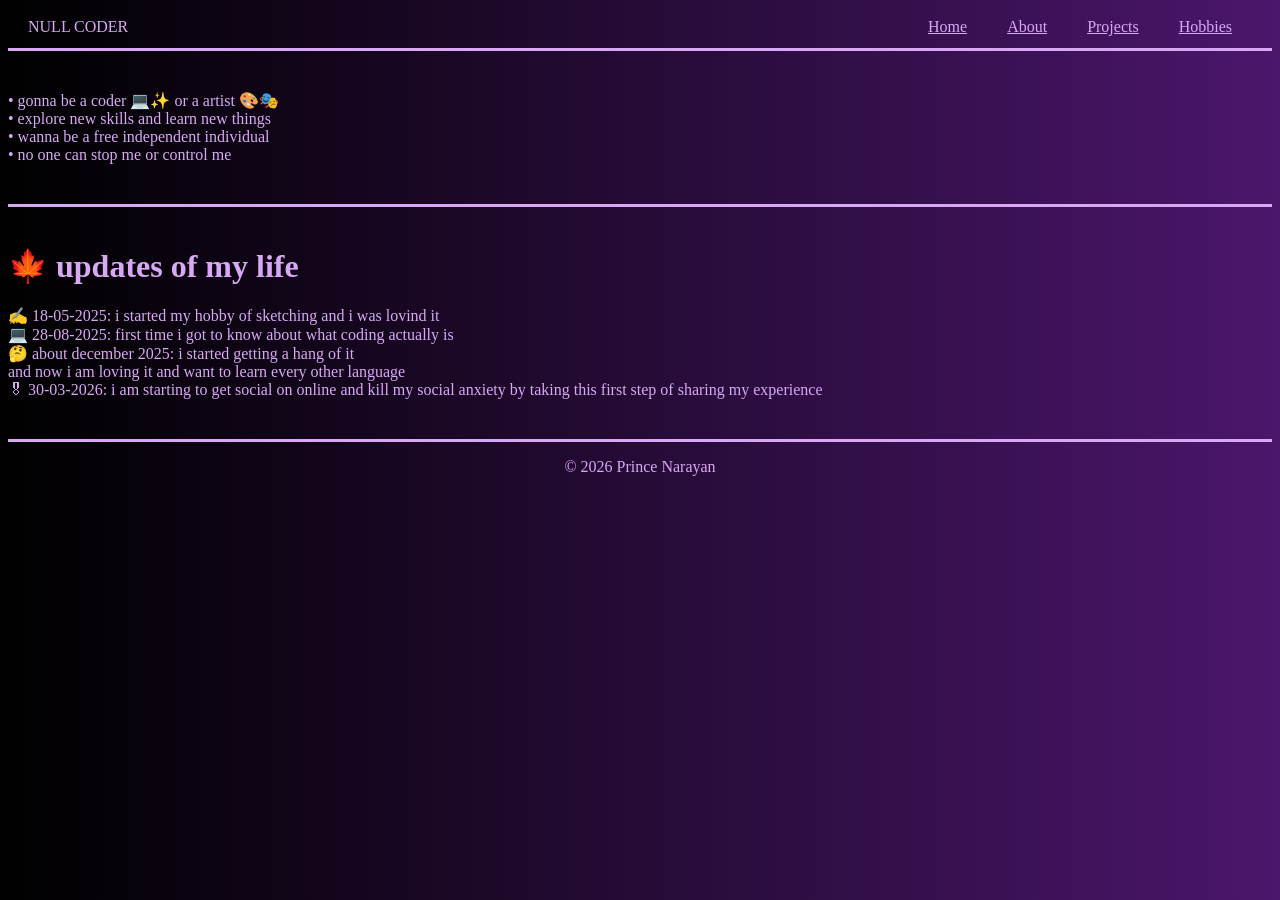
<file: index.html>
<!DOCTYPE html>
<html>
    <head>
        <meta charset="UTF-8">
        <title>
            NULL CODER
        </title>
        <link rel="stylesheet" href="nullcoder.css">
    </head>
    <body>
        <div class="page">
            <div class="header">
                <div class="name">
                    NULL CODER
                </div>
                <div class="details">
                    <a class="icon" href="nullcoder.html">Home</a>
                    <a class="icon" href="nullcoderabout.html">About</a>
                    <a class="icon" href="nullcoderprojects.html">Projects</a>
                    <a class="icon" href="nullcoderhobbies.html">Hobbies</a>
                </div>
            </div>
    
            <div class="intro">
                &#8226 gonna be a coder &#128187&#10024 or a artist &#127912&#127917 <br>
                &#8226 explore new skills and learn new things <br>
                &#8226 wanna be a free independent individual<br>
                &#8226 no one can stop me or control me<br>
            </div>
    
            <div class="date">
                <h1 class="updates">
                    &#127809 updates of my life
                </h1>
                <p class="starting">
                    &#9997 18-05-2025: i started my hobby of sketching and i was lovind it <br>
                    &#128187 28-08-2025: first time i got to know about what coding actually is<br>
                    &#129300 about december 2025: i started getting a hang of it<br>
                    and now i am loving it and want to learn every other language<br>
                    &#127894 30-03-2026: i am starting to get social on online and kill my social anxiety by taking this first step of sharing my experience<br>
                </p>
            </div>
            <footer class="footer">
                &#169 2026 Prince Narayan
            </footer>
        </div>
    </body>
</html>
</file>
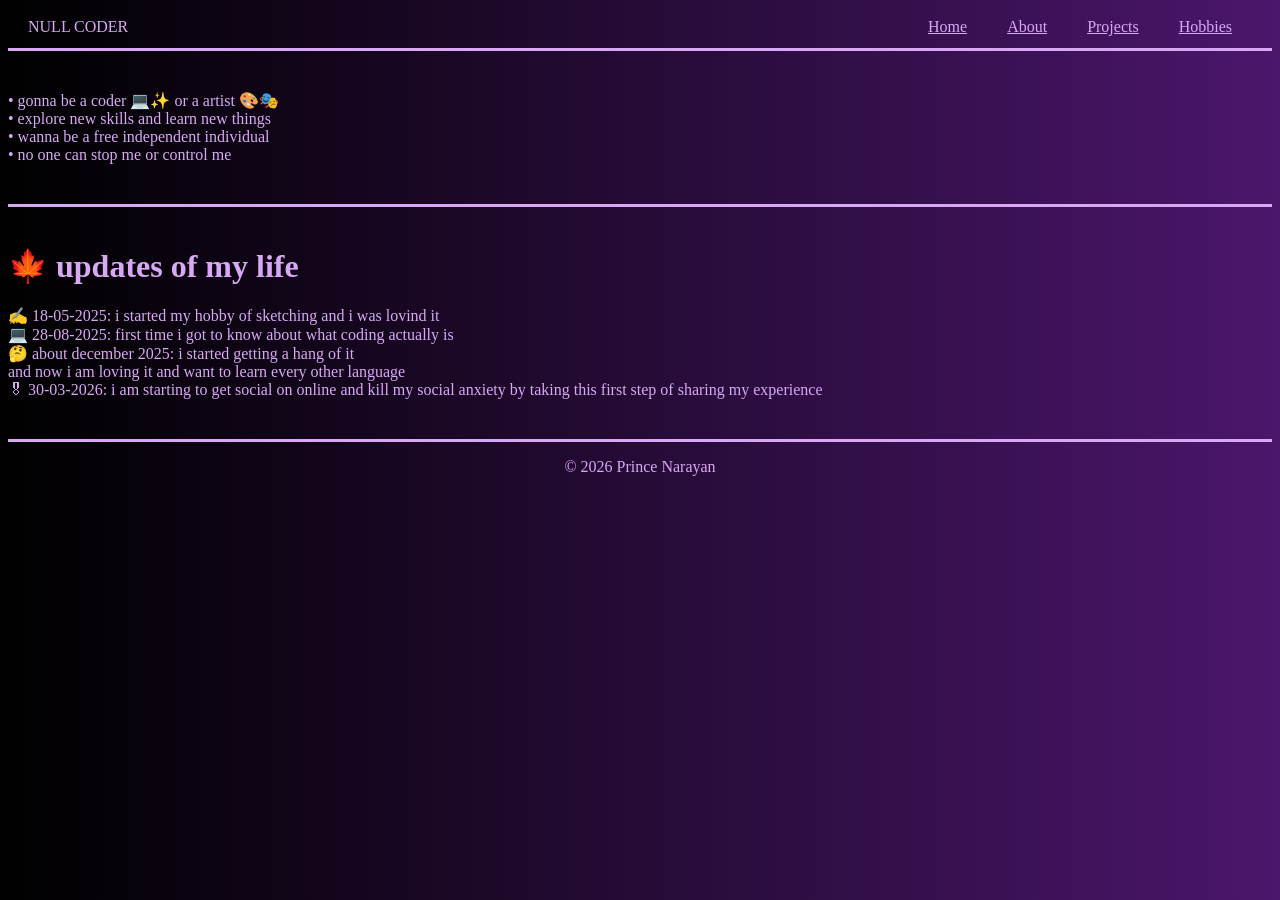
<file: nullcoder.html>
<!DOCTYPE html>
<html>
    <head>
        <meta charset="UTF-8">
        <title>
            NULL CODER
        </title>
        <link rel="stylesheet" href="nullcoder.css">
    </head>
    <body>
        <div class="page">
            <div class="header">
                <div class="name">
                    NULL CODER
                </div>
                <div class="details">
                    <a class="icon" href="nullcoder.html" target="_blank">Home</a>
                    <a class="icon" href="nullcoderabout.html">About</a>
                    <a class="icon" href="nullcoderprojects.html">Projects</a>
                    <a class="icon" href="nullcoderhobbies.html">Hobbies</a>
                </div>
            </div>
    
            <div class="intro">
                &#8226 gonna be a coder &#128187&#10024 or a artist &#127912&#127917 <br>
                &#8226 explore new skills and learn new things <br>
                &#8226 wanna be a free independent individual<br>
                &#8226 no one can stop me or control me<br>
            </div>
    
            <div class="date">
                <h1 class="updates">
                    &#127809 updates of my life
                </h1>
                <p class="starting">
                    &#9997 18-05-2025: i started my hobby of sketching and i was lovind it <br>
                    &#128187 28-08-2025: first time i got to know about what coding actually is<br>
                    &#129300 about december 2025: i started getting a hang of it<br>
                    and now i am loving it and want to learn every other language<br>
                    &#127894 30-03-2026: i am starting to get social on online and kill my social anxiety by taking this first step of sharing my experience<br>
                </p>
            </div>
            <footer class="footer">
                &#169 2026 Prince Narayan
            </footer>
        </div>
    </body>
</html>
</file>
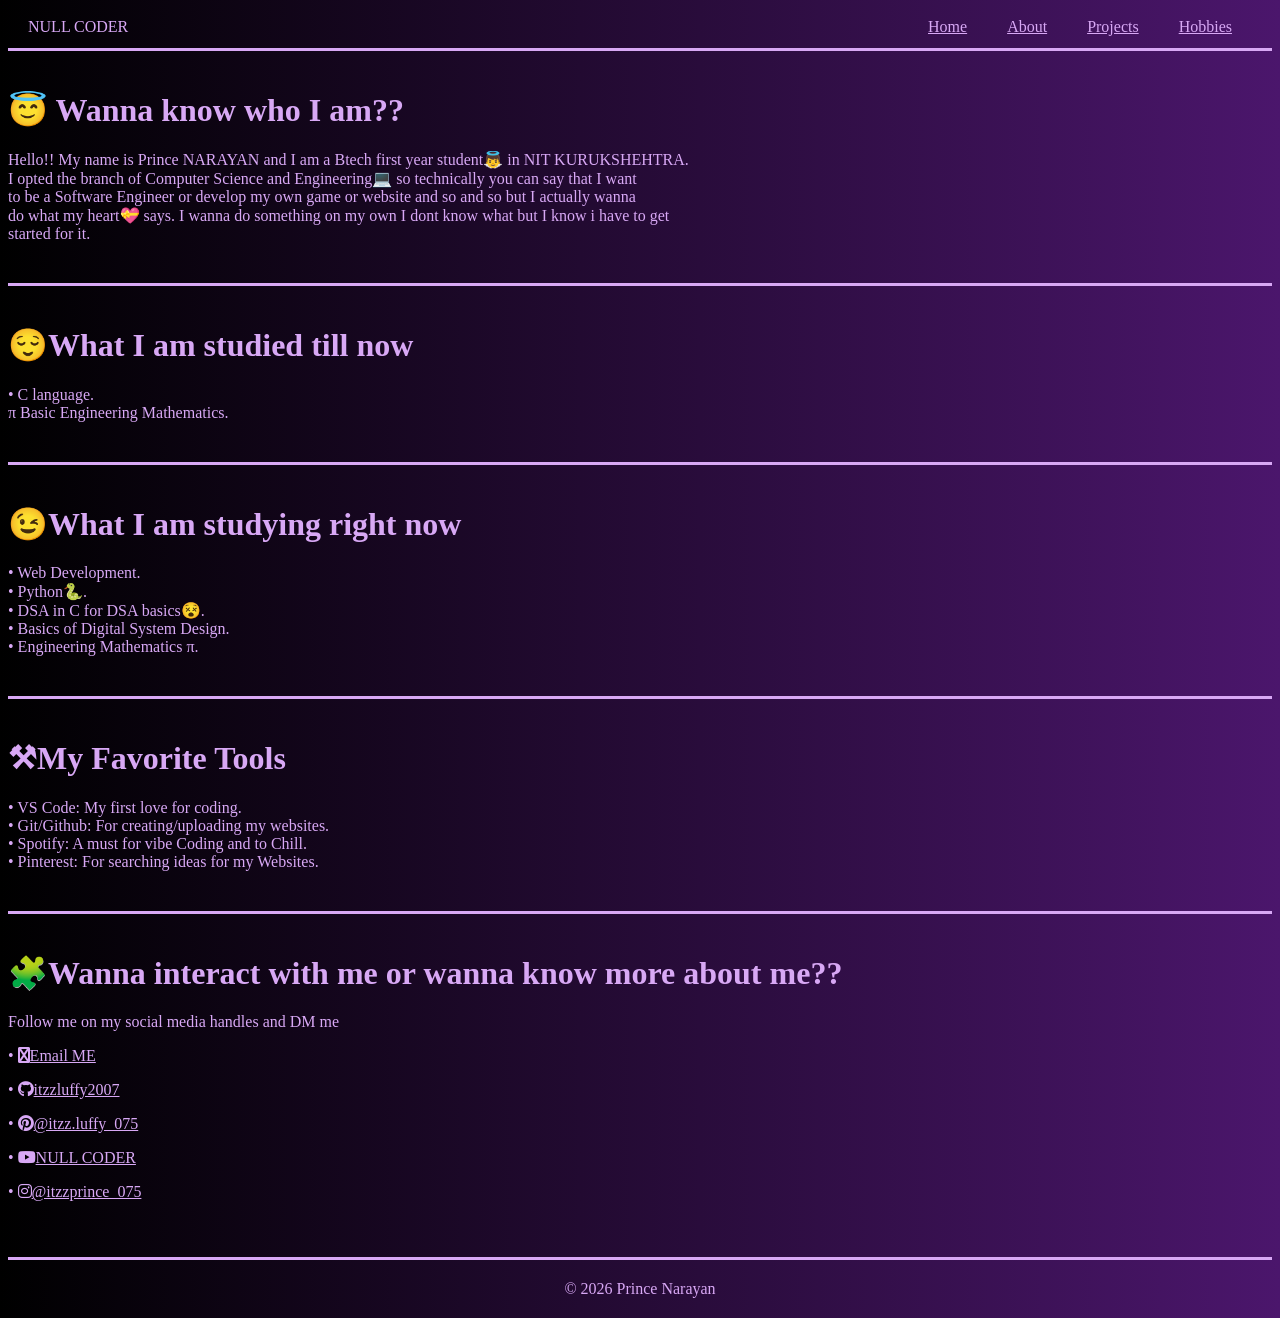
<file: nullcoderabout.html>
<!DOCTYPE html>
<html>
    <head>
        <meta charset="UTF-8">
        <title>About NULL CODER</title>
        <link rel="stylesheet" href="nullcoderabout.css">
        <link rel="stylesheet" href="https://cdnjs.cloudflare.com/ajax/libs/font-awesome/6.5.0/css/all.min.css">
    </head>
    <body>
        <div class="header">
            <div class="name">
                NULL CODER
            </div>
            <div class="details">
                <a class="icon" href="index.html">Home</a>
                <a class="icon" href="nullcoderabout.html">About</a>
                <a class="icon" href="nullcoderprojects.html">Projects</a>
                <a class="icon" href="nullcoderhobbies.html">Hobbies</a>
            </div>
        </div>
        <div class="about">
            <h1 class="heading1">
                &#128519 Wanna know who I am??
            </h1>
            <p class="intro">
                Hello!! My name is Prince NARAYAN and I am a Btech first year student&#128124 in NIT KURUKSHEHTRA.<br>
                I opted the branch of Computer Science and Engineering&#128187 so technically you can say that I want<br>
                to be a Software Engineer or develop my own game or website and so and so but I actually wanna <br>
                do what my heart&#128157 says. I wanna do something on my own I dont know what but I know i have to get<br>
                started for it.
            </p>

            <h1 class="heading2">
                &#128524What I am studied till now
            </h1>
            <p class="intro">
                &#8226 C language.<br>
                &#960 Basic Engineering Mathematics.
            </p>

            <h1 class="heading3">
                &#128521What I am studying right now
            </h1>
            <p class="intro">
                &#8226 Web Development.<br>
                &#8226 Python&#128013.<br> 
                &#8226 DSA in C for DSA basics&#128565.<br>
                &#8226 Basics of Digital System Design.<br>
                &#8226 Engineering Mathematics &#960.<br>
            </p>

            <h1 class="heading4">
                &#9874My Favorite Tools
            </h1>
            <p class="intro">
                &#8226 VS Code: My first love for coding.<br>
                &#8226 Git/Github: For creating/uploading my websites.<br>
                &#8226 Spotify: A must for vibe Coding and to Chill.<br>
                &#8226 Pinterest: For searching ideas for my Websites.<br>
            </p>

            <div class="ending">
                <h1 class="heading5">
                    &#129513Wanna interact with me or wanna know more about me??
                </h1>
                
                <p class="social">
                    Follow me on my social media handles and DM me
                    <p class="link">
                        &#8226 <a href="mailto:princenarayan857@gmail.com" class="link"><i class="fab fa-envelope"></i>Email ME</a>
                    </p>
                    <p class="link">
                        &#8226 <a href="https://github.com/itzzluffy2007" class="link"><i class="fab fa-github"></i>itzzluffy2007</a>
                    </p>
                    <p class="link">
                        &#8226 <a href="https://in.pinterest.com/itzz.luffy_075/" class="link"><i class="fab fa-pinterest"></i>@itzz.luffy_075</a>
                    </p>
                    <p class="link">
                        &#8226 <a href="https://www.youtube.com/@nullcoder2007" class="link"><i class="fab fa-youtube"></i>NULL CODER</a>
                    </p>
                    <p class="link">
                        &#8226 <a href="https://www.instagram.com/@itzzprince_075" class="link"><i class="fab fa-instagram"></i>@itzzprince_075</a>
                    </p>
                </p>
            </div>
                
            <footer class="footer">
                &#169 2026 Prince Narayan
            </footer>
        </div>
    </body>
</html>
</file>
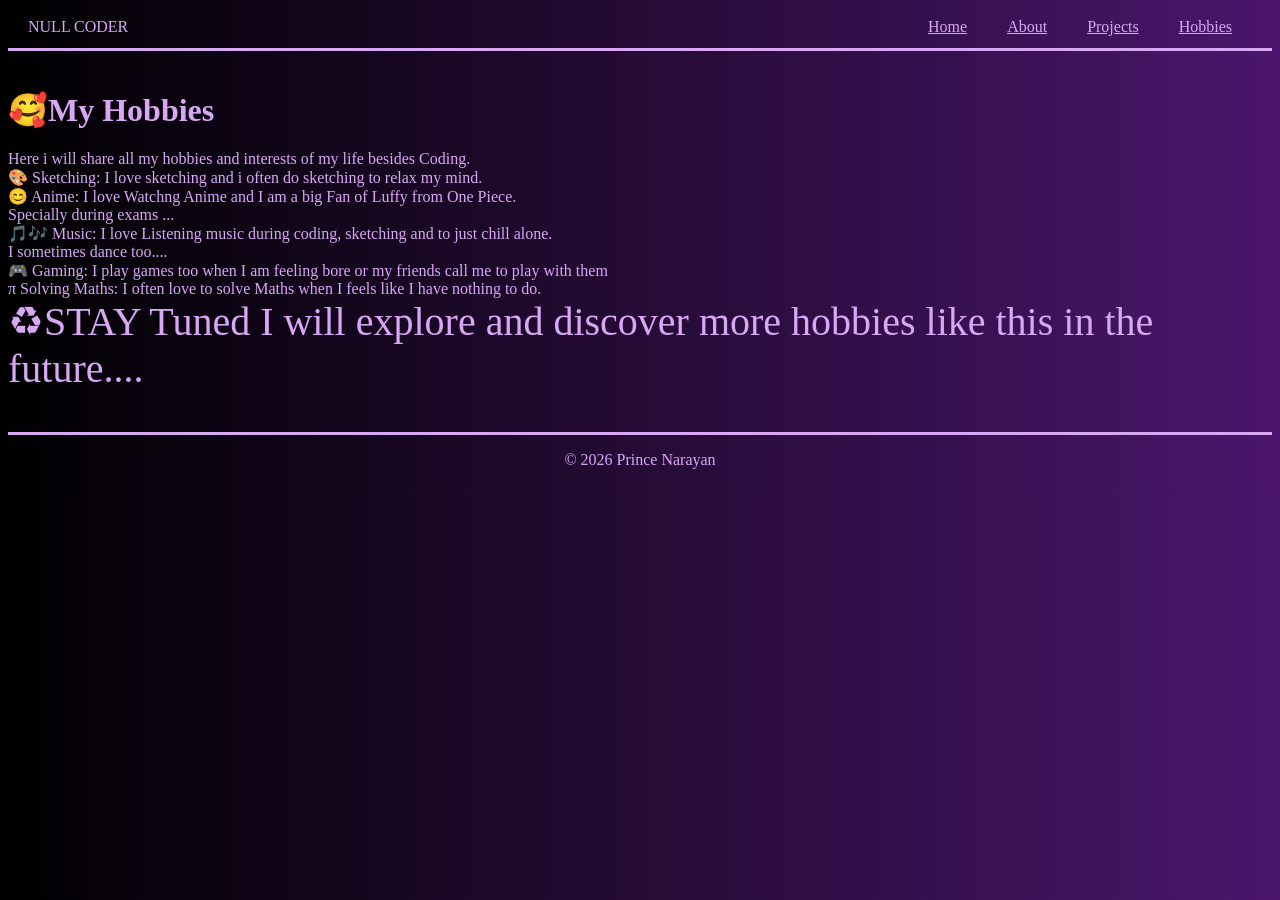
<file: nullcoderhobbies.html>
<!DOCTYPE html>
<html>
    <head>
        <meta charset="UTF-8">
        <title>NULL CODER Hobbies</title>
        <link rel="stylesheet" href="nullcoderhobbies.css">
    </head>
    <body>
        <div class="header">
            <div class="name">
                NULL CODER
            </div>
            <div class="details">
                <a class="icon" href="index.html">Home</a>
                <a class="icon" href="nullcoderabout.html">About</a>
                <a class="icon" href="nullcoderprojects.html">Projects</a>
                <a class="icon" href="nullcoderhobbies.html">Hobbies</a>
            </div>
        </div>

        <div>
            <h1 class="heading1">
                &#129392My Hobbies
            </h1>
            <p class="hobbies">
                Here i will share all my hobbies and interests of my life besides Coding.<br>
                &#127912 Sketching: I love sketching and i often do sketching to relax my mind.<br>
                &#128522 Anime: I love Watchng Anime and I am a big Fan of Luffy from One Piece.<br>
                Specially during exams ...<br>
                &#127925&#127926 Music: I love Listening music during coding, sketching and to just chill alone.<br>
                I sometimes dance too....<br>
                &#127918 Gaming: I play games too when I am feeling bore or my friends call me to play with them<br>
                &#960 Solving Maths: I often love to solve Maths when I feels like I have nothing to do.<br>
                <span class="stay">&#9851STAY Tuned I will explore and discover more hobbies like this in the future....</span><br> 
            </p>
            <footer class="footer">
                &#169 2026 Prince Narayan
            </footer>
        </div>
    </body>
</html>
</file>
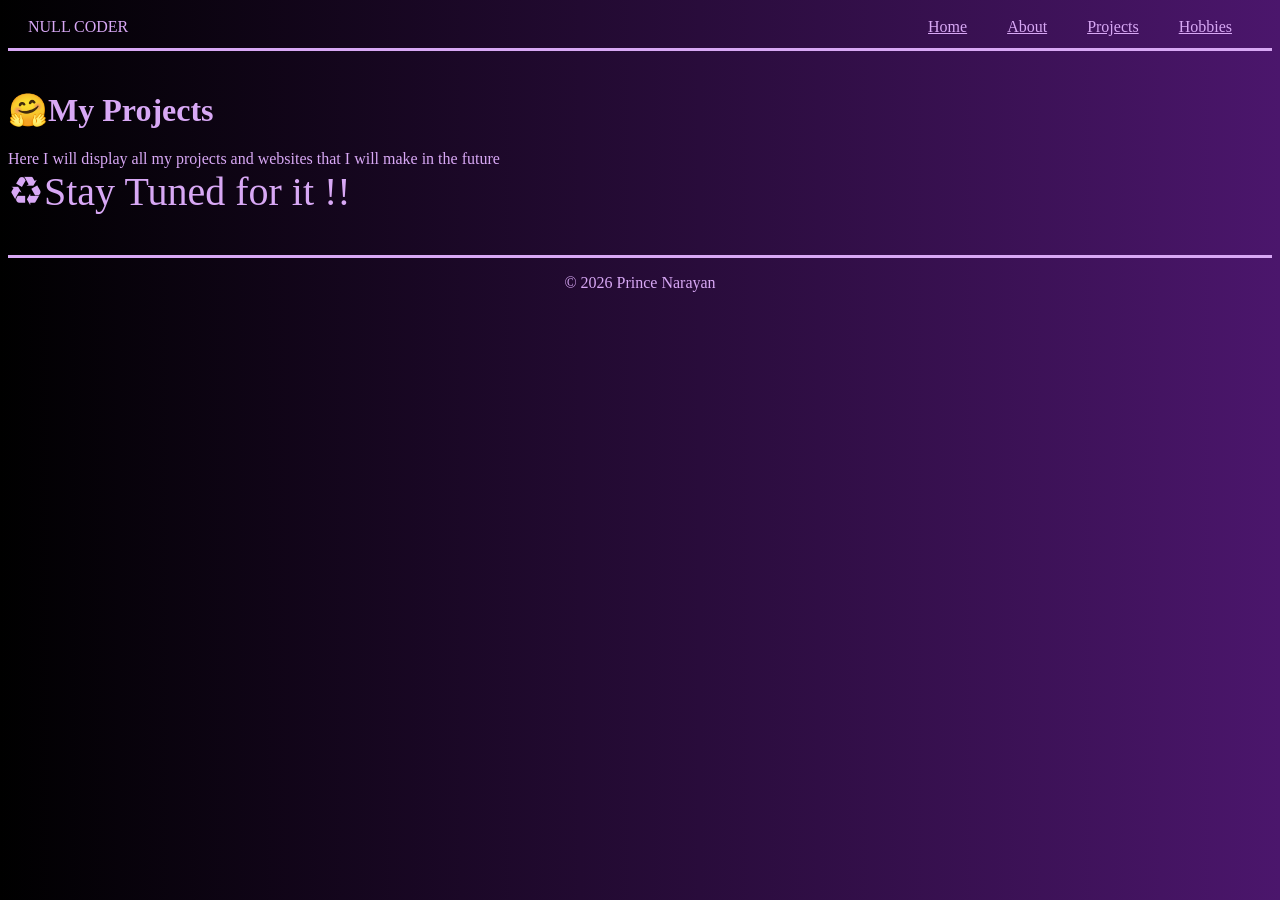
<file: nullcoderprojects.html>
<!DOCTYPE html>
<html>
    <head>
        <meta charset="UTF-8">
        <title>NULL CODER Projects</title>
        <link rel="stylesheet" href="nullcoderprojects.css">
    </head>
    <body>
        <div class="header">
            <div class="name">
                NULL CODER
            </div>
            <div class="details">
                <a class="icon" href="index.html">Home</a>
                <a class="icon" href="nullcoderabout.html">About</a>
                <a class="icon" href="nullcoderprojects.html">Projects</a>
                <a class="icon" href="nullcoderhobbies.html">Hobbies</a>
            </div>
        </div>
        <div>
            <h1 class="heading1">
                &#129303My Projects
            </h1>
            <p class="project-heading">
                Here I will display all my projects and websites that I will make in the future<br>
                <span class="stay">&#9851Stay Tuned for it !!</span><br>
            </p>
            <footer class="footer">
                &#169 2026 Prince Narayan
            </footer>
        </div>
    </body>
</html>
</file>
<file: nullcoder.css>
body{
    background: linear-gradient(90deg, black 0%, rgb(75, 22, 108) 100% );
    background-size: contain;
}

.header{
    display: flex;
    flex-direction: row;
    justify-content: space-between;
    border-bottom-style: solid;
    border-bottom-color: rgb(216, 168, 245);
}

.page{
    border: none;
}

.name{
    color: rgb(216, 168, 245);
    padding: 10px 20px;
}

.details{
    height: 40px;;
    display: flex;
    flex-direction: row;
    justify-content: space-between;
    align-items: center;
}

.details:hover{
    text-shadow:
    0 0 5px rgb(216, 168, 245),
}

.icon{
    background: transparent;
    color: rgb(216, 168, 245);
    border-radius: 30px;
    height: 30px;
    padding-top: 10px;
    margin-right: 40px;
    border: none;
    cursor: pointer;
}

.intro{
    margin-top: 40px;
    color: rgb(216, 168, 245);
    border-bottom-style: solid;
    border-bottom-color: rgb(216, 168, 245);
    padding-bottom: 40px;
}

.updates{
    margin-top: 40px;
    color: rgb(216, 168, 245);
}

.starting{
    color: rgb(216, 168, 245);
    padding-bottom: 20px;
    border-bottom-style: solid;
    border-bottom-color: rgb(216, 168, 245);
    padding-bottom: 40px;
}

.footer{
    text-align: center;
    color: rgb(216, 168, 245);
    margin-bottom: 20px;
}
</file>
<file: nullcoderabout.css>
body{
    background: linear-gradient(90deg, black 0%, rgb(75, 22, 108) 100% );
    background-size: contain;
}

.header{
    display: flex;
    flex-direction: row;
    justify-content: space-between;
    border-bottom-style: solid;
    border-bottom-color: rgb(216, 168, 245);
}

.name{
    color: rgb(216, 168, 245);
    padding: 10px 20px;
}

.details{
    height: 40px;;
    display: flex;
    flex-direction: row;
    justify-content: space-between;
    align-items: center;
}

.icon{
    background: transparent;
    color: rgb(216, 168, 245);
    border-radius: 30px;
    height: 30px;
    padding-top: 10px;
    margin-right: 40px;
    border: none;
    cursor: pointer;
}

.heading1{
    margin-top: 40px;
    color: rgb(216, 168, 245);
}

.heading2{
    margin-top: 40px;
    color: rgb(216, 168, 245);
}

.heading3{
    margin-top: 40px;
    color: rgb(216, 168, 245);
}

.heading4{
    margin-top: 40px;
    color: rgb(216, 168, 245);
}

.heading5{
    margin-top: 40px;
    color: rgb(216, 168, 245);
}

.intro{
    color: rgb(216, 168, 245);
    border-bottom-style: solid;
    border-bottom-color: rgb(from color r g b);
    padding-bottom: 40px;
}

.footer{
    margin-top: 20px;
    text-align: center;
    color: rgb(216, 168, 245);
    margin-bottom: 20px;
}

.fas fa-envelope{
    color: rgb(216, 168, 245);
}

.link{
    color: rgb(216, 168, 245);
}

.social{
    color: rgb(216, 168, 245);
}

.ending{
    border-bottom-style: solid;
    border-bottom-color: rgb(216, 168, 245);
    padding-bottom: 40px;
}
</file>
<file: nullcoderhobbies.css>
body{
    background: linear-gradient(90deg, black 0%, rgb(75, 22, 108) 100% );
    background-size: contain;
}

.header{
    display: flex;
    flex-direction: row;
    justify-content: space-between;
    border-bottom-style: solid;
    border-bottom-color: rgb(216, 168, 245);
}

.name{
    color: rgb(216, 168, 245);
    padding: 10px 20px;
    border-radius: 30px;
}

.details{
    height: 40px;;
    display: flex;
    flex-direction: row;
    justify-content: space-between;
    align-items: center;
}

.icon{
    background: transparent;
    color: rgb(216, 168, 245);
    border-radius: 30px;
    height: 30px;
    padding-top: 10px;
    margin-right: 40px;
    border: none;
    cursor: pointer;
}

.heading1{
    color: rgb(216, 168, 245);
    margin-top: 40px;
}

.hobbies{
    color:rgb(216, 168, 245);
    border-bottom-color: rgb(216, 168, 245);
    border-bottom-style: solid;
    padding-bottom: 40px;
}

.stay{
    font-size: 40px;
}

.footer{
    text-align: center;
    color: rgb(216, 168, 245);
    margin-bottom: 20px;
}
</file>
<file: nullcoderprojects.css>
body{
    background: linear-gradient(90deg, black 0%, rgb(75, 22, 108) 100% );
    background-size: contain;
}

.header{
    display: flex;
    flex-direction: row;
    justify-content: space-between;
    border-bottom-style: solid;
    border-bottom-color: rgb(216, 168, 245);
}

.name{
    color: rgb(216, 168, 245);
    padding: 10px 20px;
    border-radius: 30px;
}

.details{
    height: 40px;;
    display: flex;
    flex-direction: row;
    justify-content: space-between;
    align-items: center;
}

.icon{
    background: transparent;
    color: rgb(216, 168, 245);
    border-radius: 30px;
    height: 30px;
    padding-top: 10px;
    margin-right: 40px;
    border: none;
    cursor: pointer;
}

.heading1{
    margin-top: 40px;
    color: rgb(216, 168, 245);
}

.project-heading{
    color: rgb(216, 168, 245);
    padding-bottom: 40px;
    border-bottom-style: solid;
    border-bottom-color: rgb(216, 168, 245);
}

.stay{
    font-size: 40px;
}

.footer{
    text-align: center;
    color: rgb(216, 168, 245);
    margin-bottom: 20px;
}
</file>
